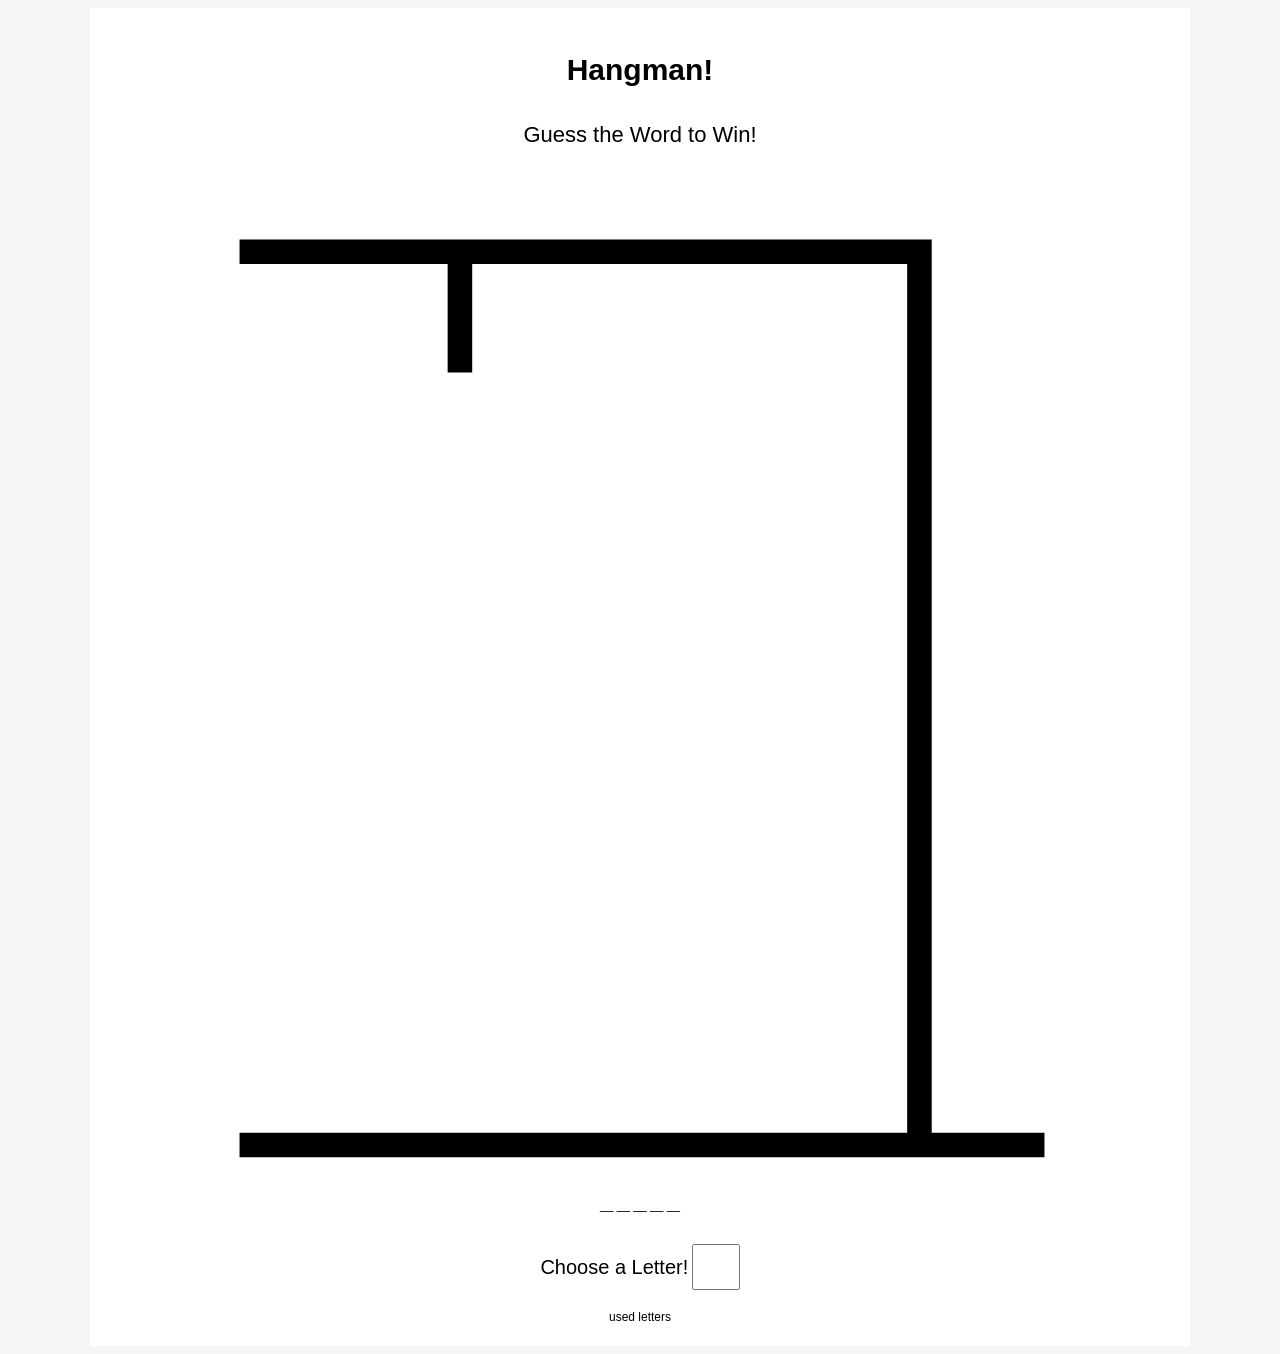
<file: index.html>
<!DOCTYPE html>
<html lang="en">
<head>
  <meta charset="UTF-8">
  <link rel="stylesheet" href="css/main.css">
  <title>It's Hangman!</title>
</head>
<body>
  <main>
    <section class="container">
    <section class="hangman">
      <h1 class="gameTitle">Hangman!</h1>
      <h2>Guess the Word to Win!</h2>
     <svg version="1.1" id="Layer_1" xmlns="http://www.w3.org/2000/svg" xmlns:xlink="http://www.w3.org/1999/xlink" x="0px" y="0px"
	 viewBox="0 0 483.7 441.8" style="enable-background:new 0 0 483.7 441.8;" xml:space="preserve">
<style type="text/css">
	.st0{fill:none;stroke:#000000;stroke-width:6;stroke-miterlimit:10;}
	.st1{fill:none;stroke:#000000;stroke-width:11;stroke-miterlimit:10;}
</style>
<title>hangman</title>
<g id="post">
	<g id="man">
		<g id="right_leg">
			<line class="cls-1 wrong5" x1="221.2" y1="367" x2="166.2" y2="259.5"/>
		</g>
		<g id="left_leg">
			<line class="cls-1 wrong4" x1="106.2" y1="367" x2="161.2" y2="259.5"/>
		</g>
		<g id="right_arm">
			<line class="cls-1 wrong3" x1="163.2" y1="184.5" x2="258" y2="252"/>
		</g>
		<g id="left_arm">
			<line class="cls-1 wrong2" x1="163.2" y1="184.5" x2="80" y2="252"/>
		</g>
		<g id="body">
			<line class="cls-1 wrong1" x1="163.2" y1="175" x2="163.2" y2="261.5"/>
		</g>
		<circle id="head" class="cls-1 wrong0" cx="163.2" cy="124.9" r="50.1"/>
	</g>
</g>
<polyline id="Base" class="st1" points="62.5,25 161.2,25 367,25 367,425 423,425 62.5,425 "/>
<line class="st1" x1="161.2" y1="79" x2="161.2" y2="25"/>
</svg>
    </section>

    <section class="wordSelect">
      <p class="currentWord">
      </p>
      <label class="press_label">Choose a Letter!</label>
      <input class="selectedLetter" maxlength="1" type="text" pattern=[a-zA-Z]>
      <section class="wrong_area"
        <i class="wrong_letter_label">used letters</i>
        <p class="wrong_letters"></p>
      </section>
  </section>
</section>
<section class="reset_screen">
  <h3 class="overText">GAME OVER!</h3>
  <button>Play Again</button>
</section>
  </main>

  <script src="js/main.js"></script>
</body>
</html>
</file>
<file: css/main.css>
body 
{
  font-family: arial;
  font-size: 12px;
  background-color: #f5f5f5;
}

main { text-align: center; }

h2 
{
  font-family: arial;
  font-size: 22px;
  font-weight: 400;
  padding-bottom: 30px;
}

input 
{
  height: 40px;
  width: 40px;
  font-size: 22px;
}

.container
{
  width: 1080px;
  background-color: #fff;
  margin: 0 auto;
  height: 100%;
  padding: 10px;
}

#man .cls-1 
{
opacity: 0;
}

.gameTitle
{
  font-family: arial;
  font-size: 30px;
  color: #000;
  margin: 35px;
}

.show_piece 
{
  opacity: 1 !important;
  display: block !important;
}

.cls-1 
{
  fill: none;
  stroke: #000;
  stroke-width: 4px;
  stroke-linecap: round;
}

#hangmanComplete 
{
  margin: 0 auto;
}

.hangmanSVG 
{
  width: 35%;
}

.reset_screen 
{
  display: none;
  padding-top: 20%;
  opacity: 0;
  position: absolute;
  top: 0;
  width: 100%;
  height: 100%;
  color: white;
  background-color: rgba(0, 0, 0, 0.9);
}

.selectedLetter 
{
  margin-bottom: 20px;
  margin-top: 20px;
}

.press_label 
{
  font-size: 20px;
}

.overText 
{
  font-size: 35px;
}

.reset_screen button 
{
  position: relative;
  padding: 10px 40px;
  margin: 20px 5px 5px 0px;
  border-radius: 10px;
  font-family: arial;
  font-size: 25px;
  color: black;
  text-decoration: none;
}
</file>
